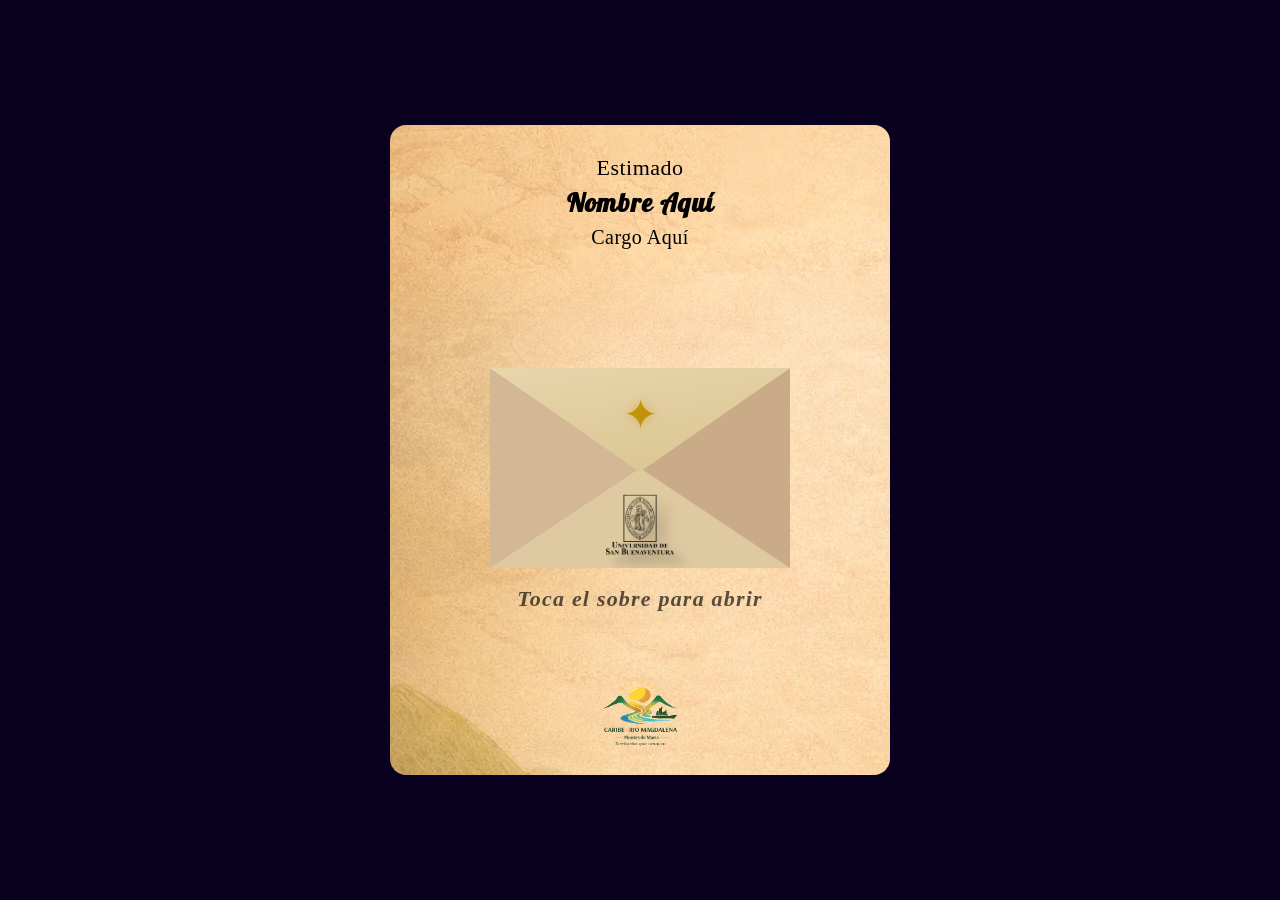
<file: invitacion.html>
<!doctype html>
<html lang="es">
  <head>
    <meta charset="UTF-8" />
    <meta name="viewport" content="width=device-width, initial-scale=1.0" />
    <title>Invitacion Lanzamiento Territorios que renacen</title>
    <link rel="shortcut icon" href="assets/LogoFinalMontesdeMaria.webp" type="image/png">
    <link rel="stylesheet" href="style.css" />
  </head>
  <body>
    <div id="stage" onclick="advance()">
      <div class="title-top">
        <span class="t1" id="saludo">Estimado</span>
        <span class="t2" id="nombre">Nombre Aquí</span>
        <span class="t3" id="cargo">Cargo Aquí</span>
      </div>
      <div id="scene">
        <div id="scene-inner">
          <!-- ═══ SOBRE ═══ -->
          <div class="env">
            <div class="env-body"></div>

            <!-- 👇 LOGO AHORA AQUÍ -->
            <img class="env-logo" src="assets/logos.webp" alt="logos" />

            <div class="env-tri-l"></div>
            <div class="env-tri-r"></div>
            <div class="env-btm"></div>
            <div class="env-flap"><div class="env-flap-face"></div></div>
          </div>

          <!-- ═══ CARTA ═══ -->
          <div class="letter" id="letter">
            <img src="assets/InvitacionFinal.webp" alt="carta" />
          </div>
          <!-- fin carta -->
        </div>
      </div>
      <!-- fin scene -->
      <img
        class="logo-bottom"
        src="assets/LogoFinalMontesdeMaria.webp"
        alt="logo"
      />
      <div id="hint">Toca el sobre para abrir</div>
    </div>

    <script>
      const stage = document.getElementById("stage");
      const letter = document.getElementById("letter");
      let step = 0;

      const hints = [
        "Toca el sobre para abrir",
        "Toca para sacar la carta",
        "",
      ];

      function advance() {
        step++;

        if (step === 1) {
          stage.classList.add("s-open");
        }

        if (step === 2) {
          stage.classList.add("s-risen");

          letter.style.bottom = "40px";

          setTimeout(() => {
            stage.appendChild(letter);
            letter.classList.add("centered");
          }, 400);
        }

        const h = document.getElementById("hint");
        h.style.opacity = step >= 3 ? "0" : "1";
        h.textContent = hints[Math.min(step, hints.length - 1)];
      }

      // Leer parámetros de la URL
      const params = new URLSearchParams(window.location.search);

      const nombre = params.get("nombre");
      const cargo = params.get("cargo");
      const genero = params.get("genero"); // sr / sra

      // Referencias
      const saludoEl = document.getElementById("saludo");
      const nombreEl = document.getElementById("nombre");
      const cargoEl = document.getElementById("cargo");

      // Lógica
      if (genero === "sra") {
        saludoEl.textContent = "Estimada";
      } else {
        saludoEl.textContent = "Estimado";
      }

      if (nombre) {
        nombreEl.textContent =
          (genero === "sra" ? "Sra. " : "Sr. ") + decodeURIComponent(nombre);
      }

      if (cargo) {
        cargoEl.textContent = decodeURIComponent(cargo);
      }

      const invitados = [
        {
          nombre: "Juan Ricardo Rozo Obregón",
          cargo: "Comandante de la Armada Nacional de Colombia",
          genero: "sr",
        },
        {
          nombre: "Beatriz Elena García Restrepo",
          cargo: "Jefe Jefatura Juridica de la Armada Nacional",
          genero: "sra",
        },
        {
          nombre: "John Henry Ruiz Murcia",
          cargo: "Jefe Jefatura Integral de Educacion Naval",
          genero: "sr",
        },
        {
          nombre: "Margarita Maria Miranda Guerrero",
          cargo: "Director Direccion de Derechos Humanos DIH y genero Armada Nacional",
          genero: "sra",
        },
        {
          nombre: "Juan Pablo Pinilla Acosta",
          cargo: "Director Escuela Naval de Cadetes Almirante Padilla",
          genero: "sr",
        },
        {
          nombre: "Harry Ernesto Reyna Niño",
          cargo: "Segundo Comandante de la Armada Nacional y Jefe de Estado Mayor Naval",
          genero: "sr",
        },
        {
          nombre: "Carlos Daniel Isaza Morales ",
          cargo: "Jefe Jefatura Operaciones Logisticas Armada Nacional",
          genero: "sr",
        },
        {
          nombre: "Fray Andrés Miguel Casaleth Faciolince, OFM ",
          cargo: "Rector Universidad de San Buenaventura Bogotá",
          genero: "sr",
        },
        {
          nombre: "Yeimy Viviana Marin Chaves",
          cargo: "Vicerrectora Academica Universidad de San Buenaventura Bogotá",
          genero: "sra",
        },
      ];
      /*
      invitados.forEach((i) => {
        const url = `invitacion.html?nombre=${encodeURIComponent(i.nombre)}&cargo=${encodeURIComponent(i.cargo)}&genero=${i.genero}`;
        console.log(url);
      });
      */
    </script>
  </body>
</html>
</file>
<file: style.css>
@import url('https://fonts.googleapis.com/css2?family=Lobster&display=swap');
@import url('https://fonts.googleapis.com/css2?family=PT+Serif+Caption:ital@0;1&display=swap');



* {
  box-sizing: border-box;
  margin: 0;
  padding: 0;
}
body {
  min-height: 100vh;
  display: flex;
  align-items: center;
  justify-content: center;
  background: #0a001f;
  font-family: "Georgia", serif;
}

/* ─────────────────────────────────────────
     STAGE — fondo principal
     Personaliza: background, border-radius, width
  ───────────────────────────────────────── */
#stage {
  min-height: 650px;
  width: 500px;
  max-width: 95vw;
  display: flex;
  flex-direction: column;
  align-items: center;
  justify-content: center;
  background-image: url(assets/FondoCarta.webp);
  border-radius: 16px;
  position: relative;
  overflow: hidden;
  padding: 2rem;
  cursor: pointer;
  user-select: none;
}

/* Estrellas de fondo — quita el ::before si no las quieres */
#stage::before {
  content: "";
  position: absolute;
  inset: 0;
  pointer-events: none;
  background-image:
    radial-gradient(
      1.5px 1.5px at 8% 15%,
      rgba(255, 255, 255, 0.7) 0%,
      transparent 100%
    ),
    radial-gradient(
      1px 1px at 22% 55%,
      rgba(255, 255, 255, 0.5) 0%,
      transparent 100%
    ),
    radial-gradient(
      2px 2px at 38% 8%,
      rgba(255, 255, 255, 0.6) 0%,
      transparent 100%
    ),
    radial-gradient(
      1px 1px at 52% 78%,
      rgba(255, 255, 255, 0.4) 0%,
      transparent 100%
    ),
    radial-gradient(
      1.5px 1.5px at 68% 28%,
      rgba(255, 255, 255, 0.7) 0%,
      transparent 100%
    ),
    radial-gradient(
      1px 1px at 83% 68%,
      rgba(255, 255, 255, 0.5) 0%,
      transparent 100%
    ),
    radial-gradient(
      2px 2px at 91% 12%,
      rgba(255, 255, 255, 0.6) 0%,
      transparent 100%
    ),
    radial-gradient(
      1px 1px at 4% 88%,
      rgba(255, 255, 255, 0.4) 0%,
      transparent 100%
    ),
    radial-gradient(
      1.5px 1.5px at 58% 48%,
      rgba(255, 255, 255, 0.3) 0%,
      transparent 100%
    ),
    radial-gradient(
      1px 1px at 76% 92%,
      rgba(255, 255, 255, 0.4) 0%,
      transparent 100%
    ),
    radial-gradient(
      1px 1px at 44% 35%,
      rgba(255, 255, 255, 0.3) 0%,
      transparent 100%
    );
}

/* ─────────────────────────────────────────
     SCENE — contenedor sobre + carta
  ───────────────────────────────────────── */
#scene {
  position: relative;
  width: 320px;
}
#scene-inner {
  position: relative;
  width: 320px;
  height: 280px;
  overflow: hidden; /* 👈 CLAVE TOTAL */
}

/* ─────────────────────────────────────────
     SOBRE
     Personaliza: colores en los comentarios
  ───────────────────────────────────────── */
.env {
  position: absolute;
  inset: 0;
  top: 80px;
  transition:
    opacity 0.5s 0.1s ease,
    transform 0.5s 0.1s ease;
}
.env-body {
  display: flex;
  align-items: flex-end;
  justify-content: center;
  padding-bottom: 25px; /* 👈 lo baja */
}

.env-body img {
  width: 22%; /* 👈 más pequeño */
  opacity: 0.9;
}

.env-body::after {
  content: "";
  position: absolute;
  inset: 0;
  background: repeating-linear-gradient(
    -45deg,
    transparent,
    transparent 20px,
    rgba(160, 120, 60, 0.06) 20px,
    rgba(160, 120, 60, 0.06) 21px
  );
}
.env-tri-l {
  position: absolute;
  bottom: 0;
  left: 0;
  width: 0;
  height: 0;
  border-bottom: 200px solid #d4b896; /* triángulo izquierdo */
  border-right: 300px solid transparent;
  z-index: 4;
}
.env-tri-r {
  position: absolute;
  bottom: 0;
  right: 0;
  width: 0;
  height: 0;
  border-bottom: 200px solid #c9ab88; /* triángulo derecho */
  border-left: 300px solid transparent;
  z-index: 2;
}
.env-btm {
  position: absolute;
  bottom: 0;
  left: 0;
  right: 0;
  height: 100px;
  background: #dfc9a0; /* V inferior */
  clip-path: polygon(0 100%, 50% 0%, 100% 100%);
  z-index: 3;
}

/* Solapa */
.env-flap {
  position: absolute;
  top: 0;
  left: 0;
  right: 0;
  height: 104px;
  transform-origin: top center;
  transition: transform 0.65s cubic-bezier(0.4, 0, 0.2, 1);
  z-index: 10;
}
.env-flap-face {
  position: absolute;
  inset: 0;
  background: linear-gradient(
    170deg,
    #e8d5aa 0%,
    #d9c390 100%
  ); /* color solapa */
  clip-path: polygon(0 0, 50% 100%, 100% 0);
}
.env-flap-face::after {
  content: "✦"; /* símbolo sello — cámbialo */
  position: absolute;
  top: 22px;
  left: 50%;
  transform: translateX(-50%);
  font-size: 42px;
  color: #c4920a;
  text-shadow: 0 0 10px rgba(200, 150, 0, 0.5);
}

/* Puntos brillantes animados */
.glit {
  position: absolute;
  border-radius: 50%;
  background: rgba(212, 170, 255, 0.85); /* color brillo */
  animation: tw 2.2s infinite alternate;
  pointer-events: none;
  z-index: 4;
}
@keyframes tw {
  from {
    opacity: 0.2;
    transform: scale(0.7);
  }
  to {
    opacity: 1;
    transform: scale(1.3);
  }
}

/* ─────────────────────────────────────────
     CARTA
     Empieza dentro del sobre.
     En el paso 2, JS la mueve al #stage centrada.
  ───────────────────────────────────────── */
.letter {
  position: absolute;
  left: 16px;
  right: 16px;
  bottom: -120px; /* 👈 oculto pero no exagerado */
  height: 180px;

  z-index: 3; /* 👈 encima del fondo pero debajo de solapas */
  transition: all 0.8s cubic-bezier(0.34, 1.2, 0.64, 1);
}

.letter img {
  width: 100%;
  height: 100%;
  object-fit: contain; /* 👈 NO recorta */
  border-radius: 8px;
  
}

/* Clase que JS aplica en el paso 2 para centrar la carta en el stage */
.letter.centered {
  position: absolute;
  left: 50%;
  top: 50%;
  right: auto;
  bottom: auto;
  transform: translate(-50%, -50%);
  width: 288px;
  transition: opacity 0.4s ease;
}

/* ─────────────────────────────────────────
     PORTADA (cara oscura con textura)
     Personaliza: background, imagen, tipografía
  ───────────────────────────────────────── */
.ltr-cover {
  position: absolute;
  inset: 0;
  border-radius: 8px;
  background: #1a0533; /* color portada */
  border: 1px solid rgba(200, 150, 255, 0.35);
  overflow: hidden;
  box-shadow: 0 10px 40px rgba(0, 0, 0, 0.6);
  transition: opacity 0.3s 0.1s;
  display: flex;
  flex-direction: column;
  align-items: center;
  justify-content: center;
  gap: 10px;
  padding: 24px;
}
/* Textura / gradientes de la portada */
.ltr-cover-tex {
  position: absolute;
  inset: 0;
  pointer-events: none;
  background:
    radial-gradient(
      ellipse at 30% 25%,
      rgba(180, 100, 255, 0.35) 0%,
      transparent 55%
    ),
    radial-gradient(
      ellipse at 72% 78%,
      rgba(80, 40, 200, 0.4) 0%,
      transparent 50%
    ),
    repeating-linear-gradient(
      0deg,
      transparent,
      transparent 44px,
      rgba(255, 255, 255, 0.018) 44px,
      rgba(255, 255, 255, 0.018) 45px
    );
  /* Para imagen de textura propia:
       background-image: url('textura.jpg');
       background-size: cover;
       opacity: 0.5;
    */
}
.ltr-ornament {
  font-size: 38px;
  color: #d4a0ff;
  text-shadow: 0 0 18px rgba(180, 100, 255, 0.8);
}
.ltr-divider {
  width: 60px;
  height: 1px;
  background: linear-gradient(90deg, transparent, #c090ff, transparent);
}
.ltr-title {
  font-size: 17px;
  color: #f0d9ff;
  letter-spacing: 2.5px;
  text-align: center;
  text-shadow: 0 0 16px rgba(180, 100, 255, 0.5);
}
.ltr-sub {
  font-size: 11px;
  color: rgba(200, 170, 255, 0.65);
  letter-spacing: 1px;
  font-style: italic;
}

/* ─────────────────────────────────────────
     MITAD INFERIOR (papel, contenido principal)
  ───────────────────────────────────────── */
.ltr-bottom {
  position: absolute;
  bottom: 0;
  left: 0;
  right: 0;
  height: 50%;
  border-radius: 0 0 8px 8px;
  background: #fdf8f0; /* color papel */
  border: 1px solid rgba(0, 0, 0, 0.07);
  border-top: none;
  overflow: hidden;
  padding: 12px 20px 18px;
  box-shadow: 0 8px 30px rgba(0, 0, 0, 0.4);
  z-index: 1;
}
.ltr-bottom::before {
  content: "";
  position: absolute;
  top: 0;
  left: 0;
  right: 0;
  height: 2px;
  background: linear-gradient(
    90deg,
    transparent,
    rgba(140, 90, 200, 0.25),
    transparent
  );
}

/* ─────────────────────────────────────────
     MITAD SUPERIOR (se dobla al abrir)
     front = textura oscura / back = papel
  ───────────────────────────────────────── */
.ltr-top {
  position: absolute;
  top: 0;
  left: 0;
  right: 0;
  height: 50%;
  transform-origin: bottom center;
  transition: transform 0.7s 0.25s cubic-bezier(0.4, 0, 0.2, 1);
  z-index: 2;
  perspective: 800px;
}
.ltr-top-front {
  position: absolute;
  inset: 0;
  border-radius: 8px 8px 0 0;
  background: #1a0533;
  border: 1px solid rgba(200, 150, 255, 0.3);
  border-bottom: none;
  overflow: hidden;
  backface-visibility: hidden;
}
.ltr-top-front-tex {
  position: absolute;
  inset: 0;
  background: radial-gradient(
    ellipse at 60% 35%,
    rgba(180, 100, 255, 0.22) 0%,
    transparent 65%
  );
}
.ltr-top-back {
  position: absolute;
  inset: 0;
  border-radius: 8px 8px 0 0;
  background: #fdf8f0;
  border: 1px solid rgba(0, 0, 0, 0.07);
  border-bottom: none;
  overflow: hidden;
  padding: 14px 20px 10px;
  backface-visibility: hidden;
  transform: rotateX(180deg);
}

/* ─────────────────────────────────────────
     TIPOGRAFÍA INTERIOR
  ───────────────────────────────────────── */
.inner-h {
  font-size: 13px;
  font-weight: bold;
  color: #2d0a5e;
  margin-bottom: 5px;
  letter-spacing: 0.5px;
}
.inner-p {
  font-size: 11px;
  color: #6b5a8a;
  line-height: 1.65;
  margin-bottom: 5px;
}
.inner-detail {
  font-size: 10.5px;
  color: #7c3aed;
  line-height: 1.7;
}

/* ─────────────────────────────────────────
     BOTONES
  ───────────────────────────────────────── */
.btns {
  display: flex;
  gap: 8px;
  flex-wrap: wrap;
  margin-top: 10px;
}
.btn-primary {
  background: linear-gradient(135deg, #7c3aed, #5b21b6);
  color: #fff;
  border: none;
  border-radius: 20px;
  padding: 6px 16px;
  font-size: 11px;
  cursor: pointer;
  letter-spacing: 0.4px;
  box-shadow: 0 3px 10px rgba(124, 58, 237, 0.45);
  transition:
    transform 0.15s,
    box-shadow 0.15s;
  font-family: "Georgia", serif;
}
.btn-primary:hover {
  transform: translateY(-1px);
  box-shadow: 0 5px 16px rgba(124, 58, 237, 0.55);
}
.btn-ghost {
  background: transparent;
  color: #7c3aed;
  border: 1px solid #7c3aed;
  border-radius: 20px;
  padding: 6px 16px;
  font-size: 11px;
  cursor: pointer;
  letter-spacing: 0.4px;
  transition: background 0.15s;
  font-family: "Georgia", serif;
}
.btn-ghost:hover {
  background: rgba(124, 58, 237, 0.09);
}

/* Texto de instrucción */
#hint {
  margin-top: 18px;
  font-size: 22px;
  color: rgba(0, 0, 0, 0.65);
  letter-spacing: 1.2px;
  font-style: italic;
  font-weight: bold;
  transition: opacity 0.4s;
  pointer-events: none;
  text-align: center;
}

/* ─────────────────────────────────────────
     ESTADOS DE ANIMACIÓN
     s-open     → solapa se abre
     s-risen    → sobre se desvanece
     s-unfolded → carta se dobla y revela interior
     (no tocar salvo para ajustar timings)
  ───────────────────────────────────────── */
/* 1️⃣ abre solapa */
.s-open .env-flap {
  transform: rotateX(-170deg);
}

/* 2️⃣ carta sube desde dentro */
.s-open .letter {
  bottom: 20px;
  transition-delay: 0.3s;
}

/* 3️⃣ sobre desaparece DESPUÉS */
.s-risen .env {
  opacity: 0;
  transform: translateY(20px);
}

/* 4️⃣ carta crece bonito */
.letter.centered {
  position: absolute;
  left: 50%;
  top: 50%;
  transform: translate(-50%, -50%) scale(1.2);
  width: 320px;
}
/* --- Mantén tus estilos de .env, .env-body, etc. iguales --- */

.env {
  position: relative;
  width: 300px; /* Ajusta a tu tamaño original */
  height: 200px;
  background: #f0f0f0; /* Tu color original */
  margin: 0 auto;
  transition: opacity 0.5s ease;
}

.env-logo {
  position: absolute;
  top: 80%; /* 👈 más abajo del centro */
  left: 50%;
  transform: translate(-50%, -50%);
  width: 70px;
  z-index: 20; /* 👈 por ENCIMA de todo */
  pointer-events: none;
  filter: drop-shadow(10px 10px 5px rgba(0, 0, 0, 0.5));
}

/* EL LOGO: Posicionado encima de todo el sobre */
.env-logo-seal {
  position: absolute;
  top: 50%;
  left: 50%;
  transform: translate(-50%, -50%);
  width: 70px; /* Tamaño del logo */
  z-index: 20; /* Por encima de las solapas */
  pointer-events: none;
  transition: opacity 0.4s;
}

.ltr-img {
  width: 100%;
  height: 100%;
  object-fit: cover; /* Asegura que la imagen llene el espacio horizontal */
}

/* Z-INDEX DE LAS SOLAPAS ORIGINALES */
.env-tri-l,
.env-tri-r,
.env-btm {
  z-index: 10; /* Estas tapan la carta */
}

.env-flap {
  z-index: 15; /* La solapa superior va arriba de las laterales */
}

/* --- ANIMACIONES --- */

/* Cuando sale la carta (Paso 2) */
.s-risen .env {
  opacity: 0; /* El sobre se desvanece */
}

.s-risen .env-logo-seal {
  opacity: 0;
}

.s-risen .letter {
  position: fixed;
  top: 50%;
  left: 50%;

  width: 100%;
  height: 90vh; /* 👈 ocupa casi toda la pantalla */

  max-width: 90vw; /* 👈 evita que se salga horizontal */

  transform: translate(-50%, -50%);
}

.title-top {
  
  position: absolute;
  top: 30px;
  left: 50%;
  transform: translateX(-50%);
  
  width: 90%;              /* 👈 usa más espacio horizontal */
  max-width: 420px;       /* 👈 evita que se vuelva gigante */

  display: flex;
  flex-direction: column;
  gap: 6px;               /* 👈 separación entre líneas */

  text-align: center;
  color: #000;
  z-index: 20;
}

/* Línea 1 */
.title-top .t1 {
  font-size: 22px;
  font-weight: 500;
}

/* Nombre (protagonista) */
.title-top .t2 {
    font-family: "Lobster", sans-serif;
  font-size: 26px;
  font-weight: bold;
  line-height: 1.2;       /* 👈 aire vertical */
}

/* Cargo */
.title-top .t3 {
  font-size: 20px;
  line-height: 1.3;       /* 👈 clave para que no se vea apretado */
}

.title-top {
  letter-spacing: 0.5px;
}

.title-top .t2 {
  letter-spacing: 1px;
}

.logo-bottom {
  position: absolute;
  bottom: 20px;
  left: 50%;
  transform: translateX(-50%);

  width: 90px;
  opacity: 0.9;

  z-index: 20;
}

.s-risen .title-top {
  opacity: 0;
  transition: opacity 0.4s;
}


.s-risen .logo-bottom {
  opacity: 0;
  transition: opacity 0.4s;
}

@media (max-width: 480px) {
  .title-top {
    font-size: 20px;
  }

  .logo-bottom {
    width: 70px;
  }
}
</file>
